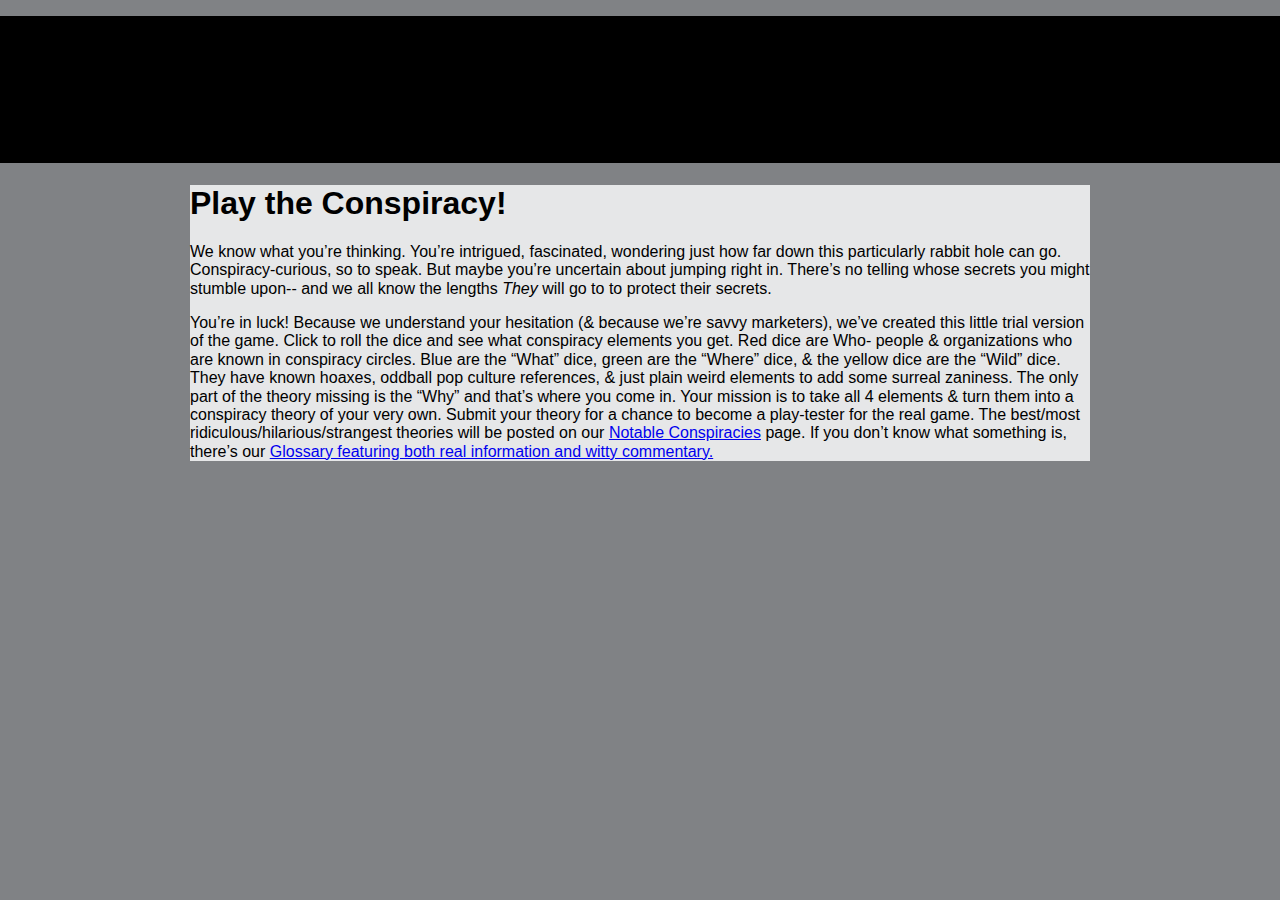
<file: index.html>
<!DOCTYPE html>
<html>

<head>
  <meta charset="utf-8">
  <link rel="stylesheet" type="text/css" href="normalize.css">
  <link rel="stylesheet" type="text/css" href="style.css">
  <title>Conspiracy Dice</title>
</head>
<body>
  <header>
    <!-- background image
    logo-float left -->
  </header>
  <nav>
    <ul>
      <li a href="index.html">The Conspiracy</a></li>
      <li a href="about.html">About the Conspiracy</a></li>
      <li a href="play.html">Play the Conspiracy</a></li> <!-- online game page -->
      <li a href="glossary.html">Understand the Conspiracy</a></li> <!-- glossary page -->
      <li a href="join.html">Join the Conspiracy</a></li> <!-- email signup page -->
      <li a href="notable.html">Notable Conspiracies</a></li> -->
      <li a href="SharonSmithMetals.com">SharonSmithMetals.com</a></li>
    </ul>
  </nav>

  <main>
    <h1>Play the Conspiracy!</h1>
    <p>We know what you’re thinking. You’re intrigued, fascinated, wondering just how far down this particularly rabbit hole can go. Conspiracy-curious, so to speak. But maybe you’re uncertain about jumping right in. There’s no telling whose secrets you might stumble upon-- and we all know the lengths <em>They</em> will go to to protect their secrets.</p>

    <p>You’re in luck! Because we understand your hesitation (& because we’re savvy marketers), we’ve created this little trial version of the game. Click to roll the dice and see what conspiracy elements you get. Red dice are Who- people & organizations who are known in conspiracy circles. Blue are the “What” dice, green are the “Where” dice, & the yellow dice are the “Wild” dice. They have known hoaxes, oddball pop culture references, &  just plain weird elements to add some surreal zaniness. The only part of the theory missing is the “Why” and that’s where you come in. Your mission is to take all 4 elements & turn them into a conspiracy theory of your very own.  Submit your theory for a chance to become a play-tester for the real game. The best/most ridiculous/hilarious/strangest theories will be posted on our <a href="notable.html">Notable Conspiracies</a> page. If you don’t know what something is, there’s our <a href="glossary">Glossary featuring both real information and witty commentary.</p>

  </main>
<!-- button, on click, goto "/game-play.html" -->

</body>

</html>
</file>
<file: style.css>
@font-face {

}

body {
  background-color: #808285;
}

main {
  width: 900px;
  background-color: #e6e7e8;
  margin: 20px auto;
}

nav {
  background-color: #000;

}

nav.li {
  display: inline-block;
}
</file>
